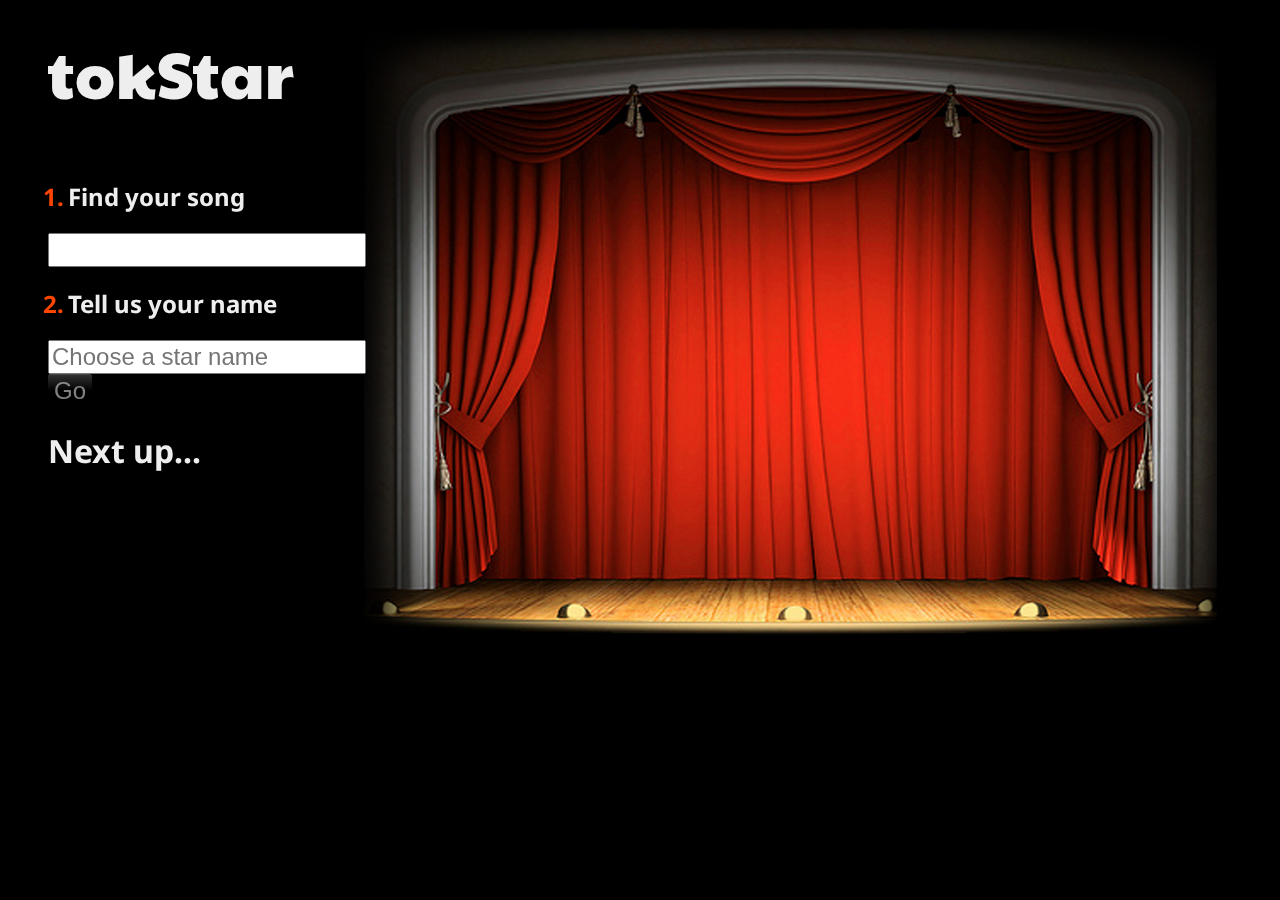
<file: musichackday/index.html>
<!DOCTYPE html>

<link href='http://fonts.googleapis.com/css?family=Paytone+One' rel='stylesheet' type='text/css'>
<link href='http://fonts.googleapis.com/css?family=Droid+Sans' rel='stylesheet' type='text/css'>

<script src="http://staging.tokbox.com/v0.91/js/TB.min.js"></script>

<script>
//<![CDATA[
		var local = ( /local/.test(window.location.host) ? 0 : 1);
		function loadScript(a){
			for(var i=0;i<a.length;i++){
				document.write('<script src="'+a[i]+'"><\/script>');
			}
		}
		loadScript([['/_packages/jquery.js','http://ajax.googleapis.com/ajax/libs/jquery/1.7.1/jquery.min.js'][local]]);
//]]>
</script>

<script>
// Settings
var apiKey = '12142792',
    token = "devtoken",
    sessionID = "1_MX4xMjE0Mjc5Mn4xMjcuMC4wLjF-MjAxMi0wMi0yMyAyMzowNDoxOC44NTE2ODQrMDA6MDB-MC44MzE0ODQwMzIwMjV-";

//
// SESSION
// Add our session ID
//
var session = TB.initSession(sessionID),
	stateManager,
	publisher, 
	state = {voteup:0,votedown:0};

//
// Listen out for events
// Add Callback Handler to the sessionConnedted Event
session.addEventListener("sessionConnected", function (event) {

	// Get State
	stateManager = session.getStateManager();
	stateManager.addEventListener("changed", vote);

    // Subscribe to existing streams
    subscribeStream(event.streams);
});



//
// Votes coming in
// Tally up the vote ups and the vote downs
//
function vote(event){


	if("votedown" in event.changedValues){
		// update local state
		state.votedown = parseInt(event.changedValues['votedown'],10);
		// Update local UI
		$('.votesdown').html(state.votedown||'');
	}
	if("voteup" in event.changedValues){
		// update local state
		state.voteup = parseInt(event.changedValues['voteup'],10);
		// Update local UI
		$('.votesup').html(state.voteup||'');
	}

	//
	// If more than 
	if( ( state.votedown - state.voteup ) > 3 
		&& $('section .stage > div:first').data('connection').connectionId === session.connection.connectionId ){
		stateManager.set({votedown:'0',voteup:'0'});
		session.unpublish(publisher);
	}
}


//
// Add session events for listening to stream created and destroyed events.
// These call the functions below
//
session.addEventListener("streamCreated", function(event){subscribeStream(event.streams);});
session.addEventListener("streamDestroyed", function(event){	console.log(event);
unsubscribeStream(event.streams);});

// Connect to the session
session.connect(apiKey, token);



//
// A person is added to the list and is publishing their stream.
// We can queue them in the background.
//
function subscribeStream(streams){

    for (i = 0; i < streams.length; i++) {
        var stream = streams[i];
//        if (stream.connection.connectionId != session.connection.connectionId) {
        	
        	// add dom element
        	$('<li id="__'+ stream.streamId +'">'+ stream.name +'"</li>').appendTo('ol');

        	// Queue the video
        	$('<div id="'+ stream.streamId +'"><div><div id="_'+ stream.streamId +'"></div></div> <span>"'+ stream.name +'"</span></div>').data(stream).appendTo('.stage');

        	// Add stream
            var sub = session.subscribe(stream, '_'+stream.streamId, {nameDisplayMode:'off'});
			sub.setStyle("nameDisplayMode", "off");

			$('#'+sub.id).width('100%').height('100%');

 //       }
    }	
}

//
// A person on the list or on stage may have killed there session or booted offstage.
// This function is listening to this trigger
// And will remove the items from everyone elses view.
//
function unsubscribeStream(streams){

    for (i = 0; i < streams.length; i++) {
        var stream = streams[i];

        // if this is the current users session
        if (stream.connection.connectionId === session.connection.connectionId) {

        	// Hide the users video
        	$('#usermedia').hide();
        }

    	// Are you on stage and being booted?
    	if($('section .stage > div:first').attr('id') === ''+stream.streamID){
    		// Reset the state
			stateManager.set({votedown:'0',voteup:'0'});
    	}

        // Remove
        $('#'+stream.streamId).remove();
    	// Remove from list
    	$('#__'+stream.streamId).remove();

    }

    // If you are live on stage
    // 
}



$('#signal-test').click(function(){
	session.signal()
});

</script>
<style>


body{
	padding:20px 0 0 0;
	font-family: 'Droid Sans', Helvetica, Arial, sans-serif;
	color:#eee;
	padding-left:40px;
	background:black;
	position:fixed;
	top:0;
	left:0;
	right:0;
	bottom:0;
	height:100%;
	width:100%;
}
*{
	box-sizing:border-box;
}
button{
	font-size:1.5em;

	border:none;
	background:#222222;
	filter: progid:DXImageTransform.Microsoft.gradient(gradientType=0,startColorstr='#30FFFFFF', endColorstr='#30000000');
	background:-webkit-gradient(linear,left top, left bottom, from(rgba(255,255,255,0.2)), to(rgba(0,0,0,0.2)), 
				color-stop(50%,rgba(255,255,255,0)), 
				color-stop(50%,rgba(0,0,0,0)));
	background: -moz-linear-gradient(rgba(255,255,255,0.2) 0,rgba(255,255,255,0) 49%,rgba(0,0,0,0) 51%,rgba(0,0,0,0.2) 100%);
    -webkit-box-shadow: rgba(255, 255, 255, 0.1) 0 1px inset,
                        rgba(0, 0, 0, 0.4) 0px 1px 1px;
    -moz-box-shadow: rgba(255, 255, 255, 0.1) 0 1px inset,
                        rgba(0, 0, 0, 0.4) 0px 1px 1px;
	text-shadow:rgba(0, 0, 0, 0.4) 0px 1px;

	-webkit-border-radius:3px;
	-moz-border-radius:3px;
	border-radius:3px;
	padding:3px 6px;
	color:white;/*IE*/
	color:rgba(255,255,255,0.5);
	-webkit-user-select:none;
	-moz-user-select:none;
	font-family:"Lucida Grande", Arial, sans-serif;
	cursor:pointer;
	vertical-align: middle;
}
/*
	button:hover{
		color:white;
		-moz-box-shadow: 0 1px 2px rgba(255,255,255,0.3);
		-webkit-box-shadow: 0 1px 2px rgba(255,255,255,0.3);
	}
*/
button:active{
    -webkit-box-shadow: rgba(255, 255, 255, 0.2) 0 1px,
                        rgba(0, 0, 0, 0.7) 0px 1px 3px inset,
                        rgba(0, 0, 0, 0.1) 0px -5px 12px inset;
    -moz-box-shadow: rgba(255, 255, 255, 0.2) 0 1px,
                        rgba(0, 0, 0, 0.7) 0px 1px 3px inset,
                        rgba(0, 0, 0, 0.1) 0px -5px 12px inset;
	text-shadow:white 0 0 5px;
	color:white;
}

	header h1{
		margin-top:0;
		font-family: 'Paytone One', Helvetica, Arial, sans-serif;
		font-weight:normal;
		font-size:4em;
		letter-spacing:1px;
	}

nav{
	width:350px;
	position:absolute;
	counter-reset:instructions;
	text-align: left;
	z-index:1;
}
	nav h1{
		text-align:left;
	}

	nav h2{
		text-align:left;
		padding-left:20px;
		position: relative;
	}
	nav h2:before{
		position:absolute;
		left:-5px;
		counter-increment:instructions;
		color:orangered;
		content: counter(instructions) '. ';
	}
	nav input {
		-webkit-appearance: textfield;		
		font-size: 1.5em;
	}


	ul,ol{
		margin:0;
		padding:0;
		text-align:left;
	}
		li{
			list-style:none;
			text-align:left;
		}
		ul li{
			-webkit-transition:all 0.3s;
			height:50px;
		}
		li img{
			width:40px;
			margin: 5px;
			vertical-align: middle;
		}
		ul li:hover{
			background-color:rgba(255,255,255,0.1);
		}
		ul li.selected{
			padding-left:20px;
			background-color:gold;
			color:black;
		}
		ul li.hide{
			height:0;
			overflow: hidden;
		}


section{
	background:url(img/stage-bg.jpg) no-repeat top center;
	position:absolute;
	text-align: center;
	height:500px;
	left:300px;
	top:0;
	right:0;
	height:100%;
	bottom:0;
}
	section button{
		font-size:2em;
		border-radius:30px;
		border:none;
	}
	section button:hover{
		color:white;
	}

	
	button.voteup{
		background-color:lime;
	}
	button.votedown{
		background-color:red;
	}


	section .stage{
		margin:0 20px;
		margin-top:220px;
	}
	section .stage:empty ~ button{
		display:none;
	}
		section .stage span{
			display: block;
			border-radius:10px;
			margin:5px;
			background-color:rgba(0,0,0,0.5);
			color:white;
		}
		section .stage div img{
			width:60px;
			vertical-align:middle;
		}

		section .stage div:not(:first-child){
			height:1px;
			width:1px;
			overflow: hidden;
		}

		section .stage > div > div{
			margin: auto;
			height:100px;
			width:150px;
		}
		section .stage > div:first-child div{
			width:400px;
			height:300px;
		}


footer{
	position: absolute;
	bottom: 0;
	left: 0;
	z-index: 2;
	text-align: right;
	padding: 10px;
	padding-left: 274px;
}
	footer > * {
		display: inline-block;
		margin:5px;
		float:left;
		vertical-align:top;
	}

	footer #videowall + div, 
	footer #videowall{
		border-radius: 10px;
		background-color: rgb(255, 255, 255);
		padding:10px;
		position: absolute;
		bottom: 0;
	}

	footer #videowall{
		border-bottom-right-radius:0;
		position: absolute;
		bottom: 0;
		left: 0;
		padding: inherit;
		padding-left: 0;
	}

	footer #videowall + div{
		border-top-left-radius:0;
		border-bottom-left-radius:0;
	}

	footer audio{

	}

	footer button{
		font-size:2em;
	}



</style>
<header>
	<h1>tokStar</h1>
</header>

<nav>


	<h2>Find your song</h2>
	<form class='search'>
		<input type="search" id='search' />
	</form>
	<ul>
	</ul>


	<h2>Tell us your name</h2>
	<form class='join'>
		<input type="text" id='name' placeholder='Choose a star name'/>
		<button>Go</button>
	</form>

	<h1>Next up...</h1>
	<ol></ol>
</nav>
<section>
	
	<div class="stage"></div>

	<button class="voteup">&#x2714; oh yeah! <span class="votesup"></span></button> <button class="votedown">&#x2718; boo! <span class="votesdown"></span></button>
	
</section>

<footer id='usermedia' style="display:none;">
	<div id="videowall"></div>
	<div>
		<button class="boot">Choke</button>
		<audio controls></audio>
	</div>
</footer>

<script>

	$('form.search').submit(function(e){
		e.preventDefault();
		$('ul li:not(.selected)').addClass('hide');
		$.getJSON('http://developer.echonest.com/api/v4/song/search?api_key=N6E4NIOVYMTHNDM8J&format=jsonp&results=20&title='+		this.search.value
+'&bucket=id:7digital-US&bucket=tracks&callback=?', function(r){
			$.each(r.response.songs, function(i,o){

				if(!o.hasOwnProperty('tracks') && o.tracks.length > 0 ){
					return;
				}

				$('<li><img src="' + o.tracks[0].release_image + '"/>'+ o.title + ' by ' + o.artist_name +'</li>').appendTo('ul').click(function(){
					$(this).addClass('selected').siblings().removeClass('selected').addClass('hide');
					$('audio').get(0).pause();
					$('audio').html('<source src="'+o.tracks[0].preview_url+'" type="audio/mpeg"/>');
				});
			});
		});
	});

	$('form.join').submit(function(e){
		e.preventDefault();

		// Empty Song
		if($('ul li.selected').length === 0){
			if($('ul li').length === 0){
				$('form.search').submit();
			}
			alert('Please select a song');
			return;
		}

		// Enable join
		$('#usermedia').show();

		// Build placeholder for the Publisher
		$('#videowall').html('<div id="publisher"></div>');


		// Add the Song Name and Artist
		var name = $('ul li.selected').html() + ' ('+this.name.value+')';

		// Publish your own stream
		publisher = session.publish('publisher', {name:name, nameDisplayMode:'off'} );
	});



	$('button.voteup').click(function(){

		// boots the current artist from the top spot


		// add to the stateManager the boot command to boot the current number one user.
		stateManager.set('voteup', ''+ ++state.voteup);
	});

	$('button.votedown').click(function(){

		// boots the current artist from the top spot

		// add to the stateManager the boot command to boot the current number one user.
		stateManager.set('votedown', ''+ ++state.votedown);
	});


	$('button.boot').click(function(){
		// The user choked
		session.unpublish(publisher);
	});


</script>
</file>
